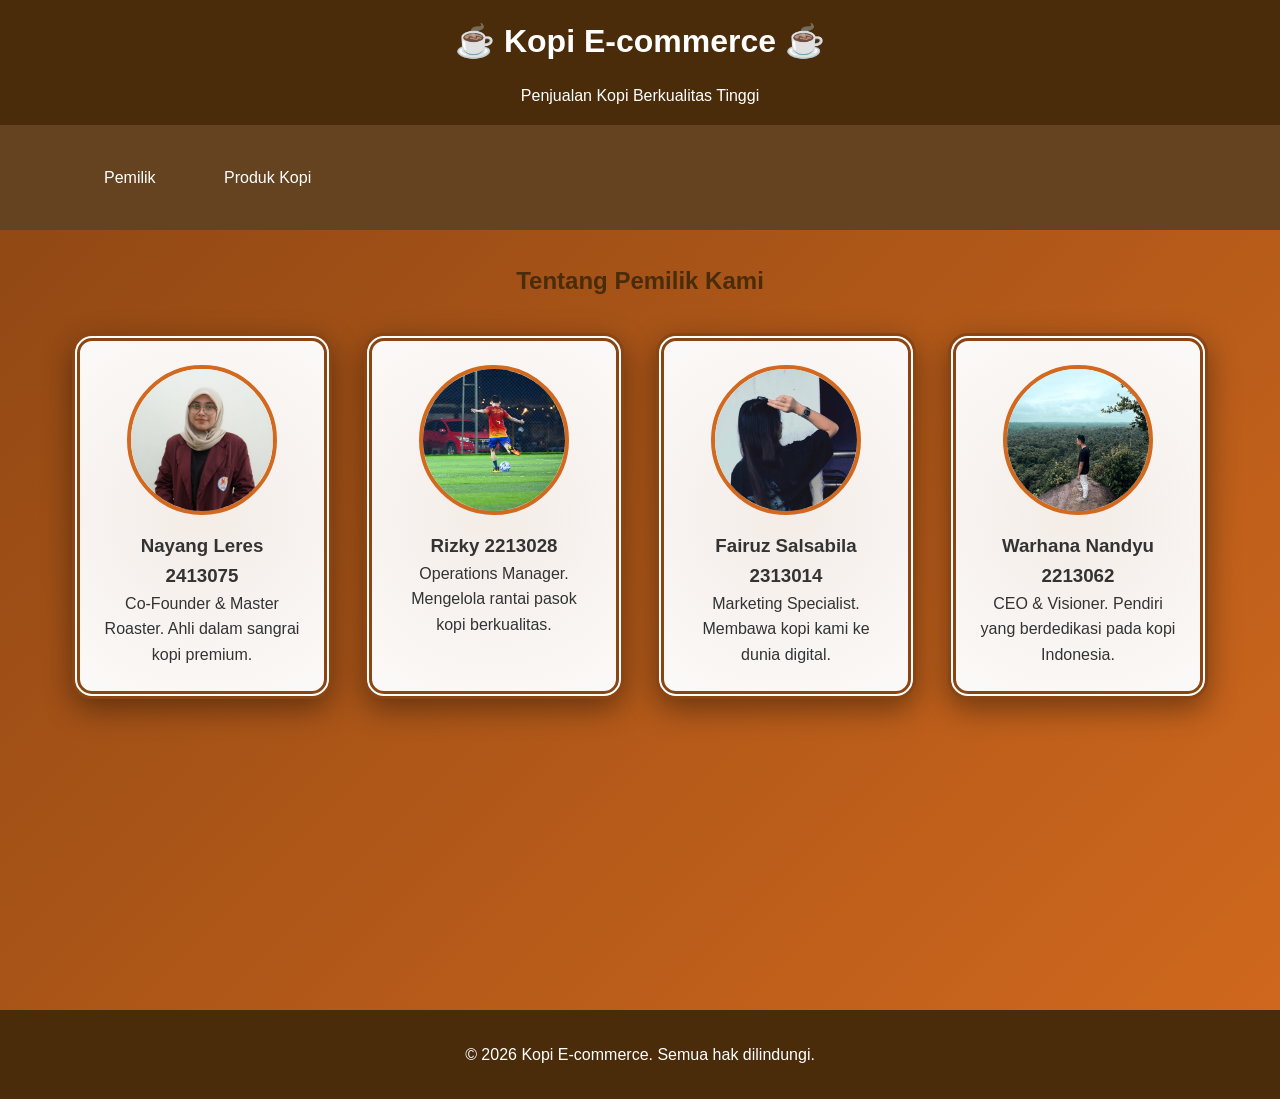
<file: index.html>
<!DOCTYPE html>
<html lang="id">
<head>
    <meta charset="UTF-8">
    <meta name="viewport" content="width=device-width, initial-scale=1.0">
    <title>Kopi E-commerce - Pemilik</title>
    <link rel="stylesheet" href="style.css">
</head>
<body>
    <header>
        <h1>☕ Kopi E-commerce ☕</h1>
        <p>Penjualan Kopi Berkualitas Tinggi</p>
    </header>
    
    <nav>
        <div class="container">
            <a href="index.html">Pemilik</a>
            <a href="coffee.html">Produk Kopi</a>
        </div>
    </nav>
    
    <div class="container">
        <h2>Tentang Pemilik Kami</h2>
        <div class="owner-grid">
            <div class="owner-card">
<div class="owner-photo"><img src="1.jpeg" alt="Nayang Leres" loading="lazy"></div>
                <h3>Nayang Leres 2413075</h3>
                <p>Co-Founder & Master Roaster. Ahli dalam sangrai kopi premium.</p>
            </div>
            
            <div class="owner-card">
<div class="owner-photo"><img src="2.jpeg" alt="Rizky" loading="lazy"></div>
                <h3>Rizky           2213028</h3>
               
                <p>Operations Manager. Mengelola rantai pasok kopi berkualitas.</p>
            </div>
            
            <div class="owner-card">
<div class="owner-photo"><img src="6.jpeg" alt="Nadia" loading="lazy"></div>
                <h3>Fairuz Salsabila 2313014 </h3>
                <p>Marketing Specialist. Membawa kopi kami ke dunia digital.</p>
            </div>
            
            <div class="owner-card">
<div class="owner-photo"><img src="3.jpeg" alt="Warhana Nandyu" loading="lazy"></div>
                <h3>Warhana Nandyu 2213062</h3>
                <p>CEO & Visioner. Pendiri yang berdedikasi pada kopi Indonesia.</p>
            </div>
        </div>
    </div>
    <br>
    <br>
    <br>
    <br>
    <br>
    <br>
    <br>
    <br>
    <br>
    <footer>
        <p>&copy; 2026 Kopi E-commerce. Semua hak dilindungi.</p>
    </footer>
</body>
</html>
</file>
<file: style.css>
/* Coffee E-commerce Styles */
* {
  margin: 0;
  padding: 0;
  box-sizing: border-box;
}

body {
  font-family: 'Arial', sans-serif;
  line-height: 1.6;
  color: #333;
  background: linear-gradient(135deg, #8B4513 0%, #D2691E 100%);
  min-height: 100vh;
}

header {
  background: #4A2C0B;
  color: white;
  padding: 1rem 0;
  text-align: center;
  box-shadow: 0 2px 10px rgba(0,0,0,0.3);
}

nav {
  background: #654321;
  padding: 0.5rem 0;
}

nav a {
  color: white;
  text-decoration: none;
  padding: 0.5rem 1rem;
  margin: 0 1rem;
  border-radius: 5px;
  transition: background 0.3s;
}

nav a:hover {
  background: #8B4513;
}

.container {
  max-width: 1200px;
  margin: 0 auto;
  padding: 2rem;
}

h1 {
  margin-bottom: 1rem;
}

h2 {
  text-align: center;
  margin-bottom: 2rem;
  color: #4A2C0B;
}

/* Album Border for Owners */
.owner-grid {
  display: grid;
  grid-template-columns: repeat(auto-fit, minmax(250px, 1fr));
  gap: 2rem;
  margin-top: 2rem;
}

.owner-card {
  background: white;
  border: 8px double #8B4513;
  border-radius: 20px;
  padding: 1.5rem;
  text-align: center;
  box-shadow: 0 10px 30px rgba(0,0,0,0.4);
  transition: transform 0.3s, box-shadow 0.3s;
  position: relative;
  overflow: hidden;
}

.owner-card::before {
  content: '';
  position: absolute;
  top: -50%;
  left: -50%;
  width: 200%;
  height: 200%;
  background: radial-gradient(circle, rgba(139,69,19,0.1) 0%, transparent 70%);
  animation: rotate 20s linear infinite;
  z-index: 0;
}

@keyframes rotate {
  0% { transform: rotate(0deg); }
  100% { transform: rotate(360deg); }
}

.owner-card > * {
  position: relative;
  z-index: 1;
}

.owner-photo {
  width: 150px;
  height: 150px;
  border-radius: 50%;
  margin: 0 auto 1rem;
  border: 4px solid #D2691E;
  overflow: hidden;
}

.owner-photo img {
  width: 100%;
  height: 100%;
  object-fit: cover;
  display: block;
}

.owner-card:hover {
  transform: translateY(-10px);
  box-shadow: 0 20px 40px rgba(0,0,0,0.5);
}

/* Products */
.products-grid {
  display: grid;
  grid-template-columns: repeat(auto-fit, minmax(280px, 1fr));
  gap: 2rem;
  margin-top: 2rem;
}

.product-card {
  background: white;
  border-radius: 15px;
  padding: 1.5rem;
  text-align: center;
  box-shadow: 0 8px 25px rgba(0,0,0,0.3);
  transition: transform 0.3s;
}

.product-photo {
  width: 100%;
  height: 200px;
  border-radius: 10px;
  margin-bottom: 1rem;
  overflow: hidden;
  border: 3px solid #D2691E;
}

.product-photo img {
  width: 100%;
  height: 100%;
  object-fit: cover;
  display: block;
}

.price {
  font-size: 1.8rem;
  font-weight: bold;
  color: #4A2C0B;
  margin: 1rem 0;
}

.product-card:hover {
  transform: scale(1.05);
}

/* Social Buttons */
.social-section, .message-section {
  text-align: center;
  margin-top: 4rem;
  padding: 2rem;
  background: rgba(255,255,255,0.9);
  border-radius: 15px;
  max-width: 600px;
  margin-left: auto;
  margin-right: auto;
}

.order-form {
  display: flex;
  flex-direction: column;
  gap: 1rem;
  max-width: 500px;
  margin: 0 auto;
}

.form-group {
  display: flex;
  flex-direction: column;
}

.form-group label {
  margin-bottom: 0.5rem;
  font-weight: bold;
  color: #4A2C0B;
}

.form-group input,
.form-group select,
.form-group textarea {
  padding: 0.8rem;
  border: 2px solid #D2691E;
  border-radius: 8px;
  font-size: 1rem;
  transition: border-color 0.3s;
}

.form-group input:focus,
.form-group select:focus,
.form-group textarea:focus {
  outline: none;
  border-color: #8B4513;
}

.submit-btn {
  background: linear-gradient(45deg, #4A2C0B, #8B4513);
  color: white;
  padding: 1rem 2rem;
  border: none;
  border-radius: 50px;
  font-size: 1.1rem;
  font-weight: bold;
  cursor: pointer;
  transition: all 0.3s;
  box-shadow: 0 5px 15px rgba(0,0,0,0.2);
}

.submit-btn:hover {
  transform: translateY(-3px);
  box-shadow: 0 8px 20px rgba(0,0,0,0.3);
}

.social-btn {
  display: inline-flex;
  align-items: center;
  gap: 0.5rem;
  margin: 0 1rem;
  padding: 1rem 1.5rem;
  background: #1877F2;
  color: white;
  text-decoration: none;
  border-radius: 50px;
  font-weight: bold;
  transition: all 0.3s;
  box-shadow: 0 5px 15px rgba(0,0,0,0.2);
}

.social-btn i {
  font-size: 1.5rem;
}

.social-btn.insta {
  background: linear-gradient(45deg, #E4405F, #833AB4);
}

.social-btn:hover {
  transform: translateY(-5px);
  box-shadow: 0 10px 25px rgba(0,0,0,0.4);
}

footer {
  text-align: center;
  padding: 2rem;
  background: #4A2C0B;
  color: white;
  margin-top: 3rem;
}

/* Responsive */
@media (max-width: 768px) {
  .container {
    padding: 1rem;
  }
  
  nav a {
    display: block;
    margin: 0.5rem 0;
  }
}
</file>
